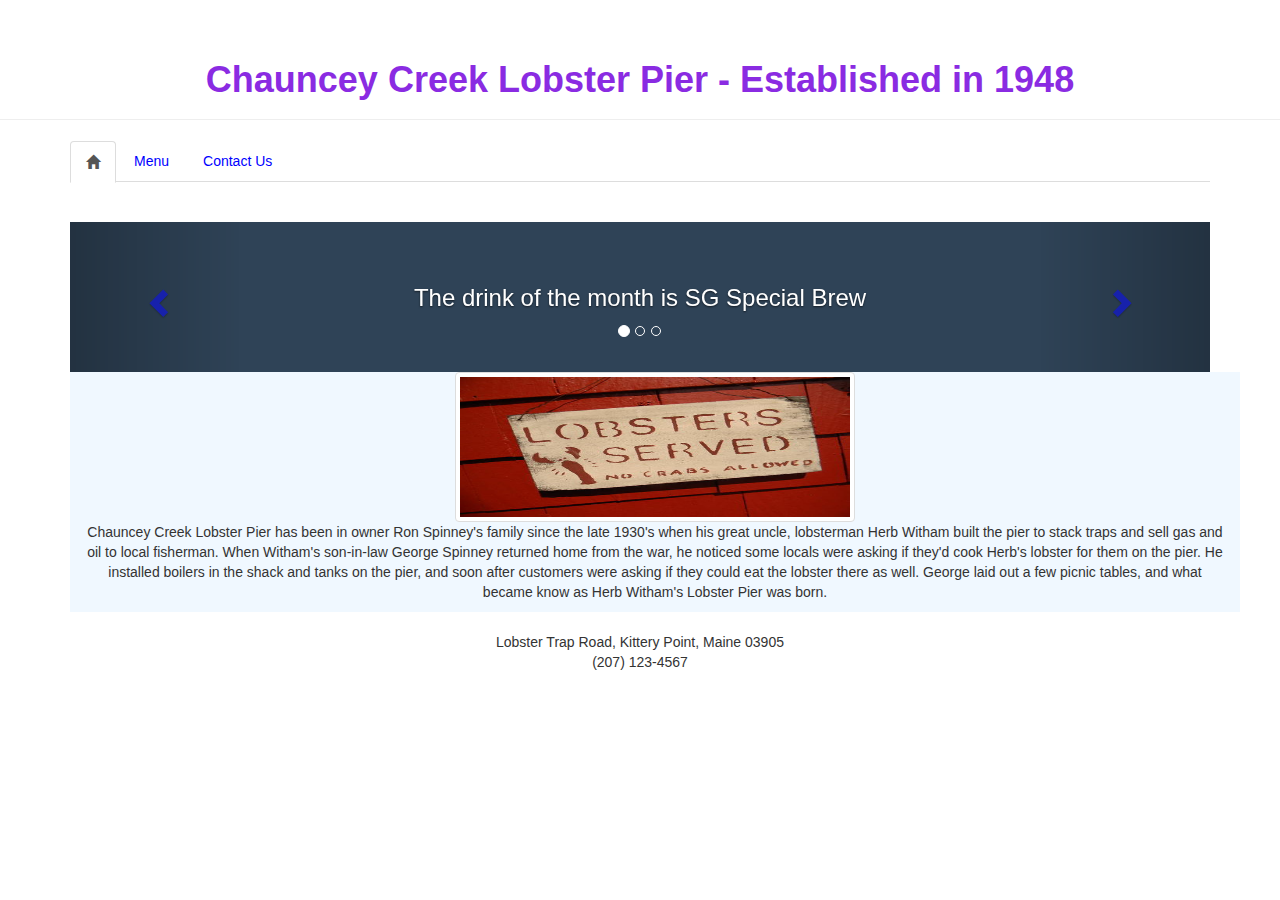
<file: index.html>
<!DOCTYPE html>
<html>

    <link  href="https://maxcdn.bootstrapcdn.com/bootstrap/3.3.7/css/bootstrap.min.css" rel="stylesheet">
    <script src="https://ajax.googleapis.com/ajax/libs/jquery/1.12.4/jquery.min.js"></script>
    <script src="https://maxcdn.bootstrapcdn.com/bootstrap/3.3.7/js/bootstrap.min.js"></script>

    <link href="restaurantStyles.css" 
	      rel="stylesheet" 
	      type="text/css" />

    <head>
        <title>V6 - Restaurant Home Page</title>
        <meta name="viewport" content="width=device-width, initial-scale=1"> 

        <div class="page-header">
  	        <div class="container">
  		        <div class="row-fluid">
                    <h1>Chauncey Creek Lobster Pier - Established in 1948</h1>
      	        </div>
  	        </div>
        </div>

        <style type="text/css">
            .carousel{
                background: #2f4357;
                margin-top: 20px;
            }
            .carousel .item{
                min-height: 150px; /* Prevent carousel from being distorted if for some reason image doesn't load */
            }
            .carousel .item img{
                margin: 0 auto; /* Align slide image horizontally center */
            }
        </style>


        <noscript>
            <div class="noscriptmsg">
                <h2> You don't have javascript enabled. So the carousel doesnt display correctly</h2>
            </div>
        </noscript>

        <div class="container">
            <ul class="nav nav-tabs">
                <li class="active"><a href="index.html" class="glyphicon glyphicon-home"></a></li>
                <li><a href="menu.html">Menu</a></li>
                <li><a href="contactUs.html">Contact Us</a></li>
            </ul>
            <br/>
        </div>
     
    </head>

    <body>
        <div class="container">
            <div id="myCarousel" class="carousel slide" data-ride="carousel">
    
            <!-- Indicators -->
            <ol class="carousel-indicators">
                <li data-target="#myCarousel" data-slide-to="0" class="active"></li>
                <li data-target="#myCarousel" data-slide-to="1"></li>
                <li data-target="#myCarousel" data-slide-to="2"></li>
            </ol>

            <!-- Wrapper for slides -->
            <div class="carousel-inner">
                <div class="item active">
                <!--<img src="./images/canoe.jpg" alt="Canoe">-->
                        <div class="carousel-caption">
                            <h3>The drink of the month is SG Special Brew</h3>
                        </div>
                </div>

                <div class="item">
                <!--<img src="./images/dock.jpg" alt="Chillin">-->
                        <div class="carousel-caption">
                            <h3>We're opening a new location!</h3>
                        </div>
                </div>
    
                <div class="item">
                <!--<img src="./images/flower.jpg" alt="Pretty Flowers">-->
                        <div class="carousel-caption">
                            <h3>We're rolling out our seasonal menu, with special options for this season.</h3>
                        </div>
                </div>
            </div> <!-- Wrapper for slides -->

            <!-- Left and right controls -->
            <a class="left carousel-control" href="#myCarousel" data-slide="prev">
                <span class="glyphicon glyphicon-chevron-left"></span>
                <span class="sr-only">Previous</span>
            </a>
            <a class="right carousel-control" href="#myCarousel" data-slide="next">
                <span class="glyphicon glyphicon-chevron-right"></span>
                <span class="sr-only">Next</span>
            </a>
            </div>

        <div class="container" style="background-color:aliceblue">
            <div class="text-center">

                <img src="chaunceycreek.jpg" class="img-thumbnail" alt="Image not found" style="height: 150px; width: 400px"/>
                <p>
                Chauncey Creek Lobster Pier has been in owner Ron Spinney's family
                since the late 1930's when his great uncle, lobsterman Herb Witham built
                the pier to stack traps and sell gas and oil to local fisherman. 
                When Witham's son-in-law George Spinney returned home from the war, 
                he noticed some locals were asking if they'd cook Herb's lobster for them on the pier. 
                He installed boilers in the shack and tanks on the pier, and soon after 
                customers were asking if they could eat the lobster there as well. George
                laid out a few picnic tables, and what became know as Herb Witham's Lobster Pier was born. 
                </p>
            </div>
        </div>
        </div>
    </body>

    <footer>
    <div class="page-footer">
        <div class="container">
  		    <div class="row-fluid, text-center">
                <br/>
                Lobster Trap Road, Kittery Point, Maine 03905<br/>
                (207) 123-4567 
      	    </div>
  	    </div>
    </div>
    </footer>
</html>
</file>
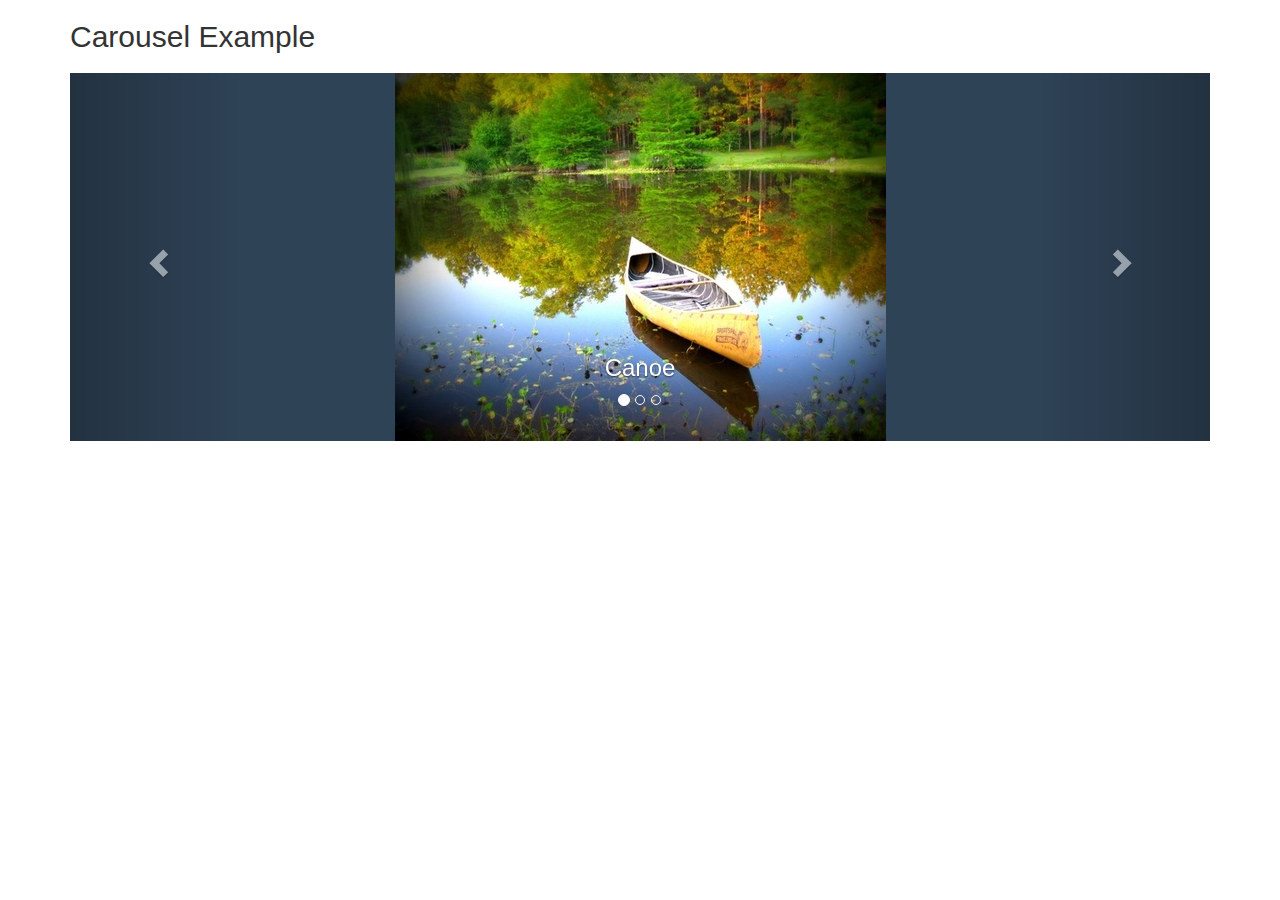
<file: carousel.html>
<!DOCTYPE html>
<html>
  
    <meta charset="utf-8">
    <meta name="viewport" content="width=device-width, initial-scale=1">
<!--
    <link href="../BootStrap/bootstrap-3.3.7-dist/css/bootstrap.min.css" 
            rel="stylesheet"/>
            
    <script src="../BootStrap/bootstrap-3.3.7-dist/js/jquery.min.js"></script>
    <script src="../BootStrap/bootstrap-3.3.7-dist/js/bootstrap.min.js"></script>
-->
    <link rel="stylesheet" href="https://maxcdn.bootstrapcdn.com/bootstrap/3.3.7/css/bootstrap.min.css">
    <script src="https://ajax.googleapis.com/ajax/libs/jquery/1.12.4/jquery.min.js"></script>
    <script src="https://maxcdn.bootstrapcdn.com/bootstrap/3.3.7/js/bootstrap.min.js"></script>

    <head>
        <title>V6 - Carousel</title>

        <style type="text/css">
            .carousel{
                background: #2f4357;
                margin-top: 20px;
            }
            .carousel .item{
                min-height: 100px; /* Prevent carousel from being distorted if for some reason image doesn't load */
            }
            .carousel .item img{
                margin: 0 auto; /* Align slide image horizontally center */
            }
            .bs-example{
	            margin: 20px;
            }
        </style>
    </head>

    <body>

<div class="container">
  <h2>Carousel Example</h2>  
 
 
    <div id="myCarousel" class="carousel slide" data-ride="carousel">
    
    <!-- Indicators -->
    <ol class="carousel-indicators">
      <li data-target="#myCarousel" data-slide-to="0" class="active"></li>
      <li data-target="#myCarousel" data-slide-to="1"></li>
      <li data-target="#myCarousel" data-slide-to="2"></li>
    </ol>

    <!-- Wrapper for slides -->
    <div class="carousel-inner">
      <div class="item active">
        <img src="./images/canoe.jpg" alt="Canoe">
            <div class="carousel-caption">
                <h3>Canoe</h3>
            </div>
      </div>

      <div class="item">
          <!--
        <img src="./images/dock.jpg" alt="Chillin">
        -->
            <div class="carousel-caption">
                <h3>Chillin</h3>
            </div>
      </div>
    
      <div class="item">
        <img src="./images/flower.jpg" alt="Pretty Flowers">
            <div class="carousel-caption">
                <h3>Flowers</h3>
            </div>
      </div>
    </div>

    <!-- Left and right controls -->
    <a class="left carousel-control" href="#myCarousel" data-slide="prev">
      <span class="glyphicon glyphicon-chevron-left"></span>
      <span class="sr-only">Previous</span>
    </a>
    <a class="right carousel-control" href="#myCarousel" data-slide="next">
      <span class="glyphicon glyphicon-chevron-right"></span>
      <span class="sr-only">Next</span>
    </a>
  </div>
</div>

    </body>
</html>
</file>
<file: restaurantStyles.css>
h1 {
    text-align: center;
    font-family:'Segoe UI', Tahoma, Geneva, Verdana, sans-serif; 
    color:blueviolet;
    font-weight:bold;
}

h2 {
    text-align: center;
}

footer {
    text-align: center;
}

th {
    text-align: center;
    font-size: 150%;
}

label {
    font-weight: bold;
}

#addlInfoLabel {
    font-weight: normal;
}

a:link {
    color: blue;
}

a:visited {
	color: Red;
}

a:hover {
	font-weight: bold;
}

a:active {
	text-decoration: none;
}

#beverage {
    font-weight: normal;
    font-size: 100%;
	text-decoration: underline;
    text-align: left;
}

#drink {
    text-align: left;
}

#colorAqua {
    background-color:aqua;
}

#colorChartreuse {
    background-color: chartreuse;
}

#colorFuchsia {
    background-color: fuchsia
}

div {
    align-content: center;
}
</file>
